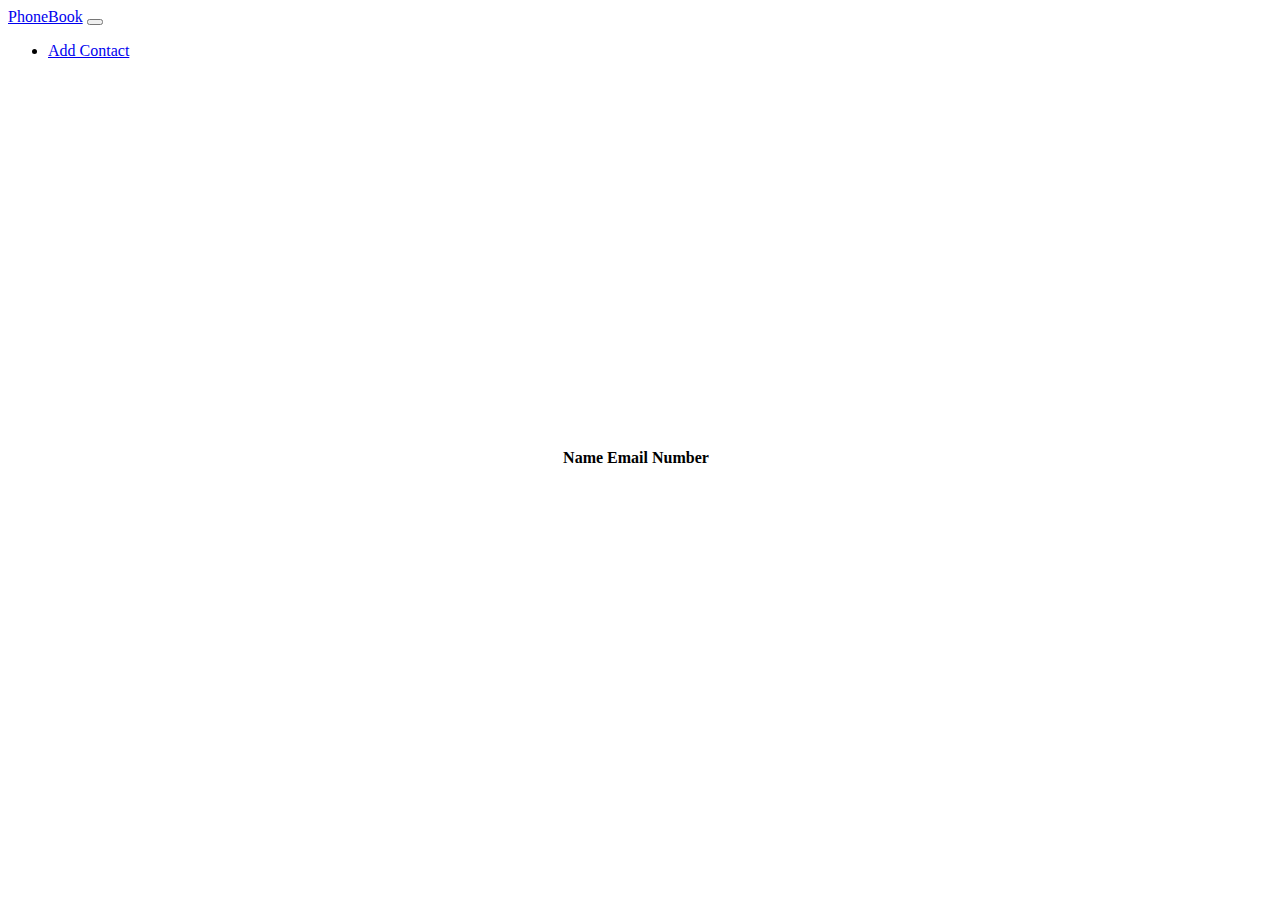
<file: index.html>
<!DOCTYPE html>
<html lang="en">
<head>
    <meta charset="UTF-8">
    <meta http-equiv="X-UA-Compatible" content="IE=edge">
    <meta name="viewport" content="width=device-width, initial-scale=1.0">
    <link rel="stylesheet" href="style.css">
    <link rel="stylesheet" href="https://cdn.jsdelivr.net/npm/bootstrap@4.6.2/dist/css/bootstrap.min.css" integrity="sha384-xOolHFLEh07PJGoPkLv1IbcEPTNtaed2xpHsD9ESMhqIYd0nLMwNLD69Npy4HI+N" crossorigin="anonymous">
    <title>PhoneBook</title>
</head>
<body>
    <nav class="navbar navbar-expand-lg navbar-dark bg-dark">
        <a class="navbar-brand" href="/index.html">PhoneBook</a>
        <button class="navbar-toggler" type="button" data-toggle="collapse" data-target="#navbarNav" aria-controls="navbarNav" aria-expanded="false" aria-label="Toggle navigation">
          <span class="navbar-toggler-icon"></span>
        </button>
        <div class="collapse navbar-collapse ml-auto" id="navbarNav" >
          <ul class="navbar-nav ml-auto">
            <li class="nav-item active">
              <a class="nav-link" href="./form.html">Add Contact</a>
            </li>
           
          </ul>
        </div>
    </nav>

    <div class="wrapper">
        <div id="contactsContainer" class="container">
            <table class="table table-striped table-hover">
                <thead class="thead-dark">
                  <tr>
                    <th scope="col"></th>
                    <th scope="col">Name</th>
                    <th scope="col">Email</th>
                    <th scope="col">Number</th>
                    <th scope="col"></th>
                    <th scope="col"></th>
                    <th scope="col"></th>
                  </tr>
                </thead>
                <tbody>
                  
                    
                </tbody>
              </table>
        </div>
        <div id="contactDetails">
    
        </div>
        <div id="formUpdate">
            <form id="updateForm" >
                <h2>Update Contact</h2>
                <div class="form-group">
                    <label for="updateName">Name</label>
                    <input type="text" id="updateName" placeholder="Update name" class="form-control">
                </div>
                <div class="form-group">
                    <label for="updateEmail">Email</label>
                    <input type="email" id="updateEmail" placeholder="Update email" class="form-control">
                </div>
                <div class="form-group">
                    <label for="updateNumber">Number</label>
                    <input type="text" id="updateNumber" placeholder="Update number" class="form-control">
                </div>
                <div class="form-group">
                    <label for="updateImage">Image Link</label>
                    <input type="url" id="updateImage" placeholder="Update image" class="form-control">
                </div>
                
                
                <button type="submit" id="updateButton" class="btn btn-primary"> Update</button>
                <button type="button" id="goBack" class="btn btn-success">Back</button>
            </form>
        </div>
        
    </div>

    
   <footer class="bg-dark text-center d-flex justify-content-center align-content-center">
        <p>2023 Copyright. Made by Daisy</p>
   </footer>
    <script src="index.js"></script>
    <script src="https://cdn.jsdelivr.net/npm/jquery@3.5.1/dist/jquery.slim.min.js" integrity="sha384-DfXdz2htPH0lsSSs5nCTpuj/zy4C+OGpamoFVy38MVBnE+IbbVYUew+OrCXaRkfj" crossorigin="anonymous"></script>
    <script src="https://cdn.jsdelivr.net/npm/bootstrap@4.6.2/dist/js/bootstrap.bundle.min.js" integrity="sha384-Fy6S3B9q64WdZWQUiU+q4/2Lc9npb8tCaSX9FK7E8HnRr0Jz8D6OP9dO5Vg3Q9ct" crossorigin="anonymous"></script>
</body>
</html>
</file>
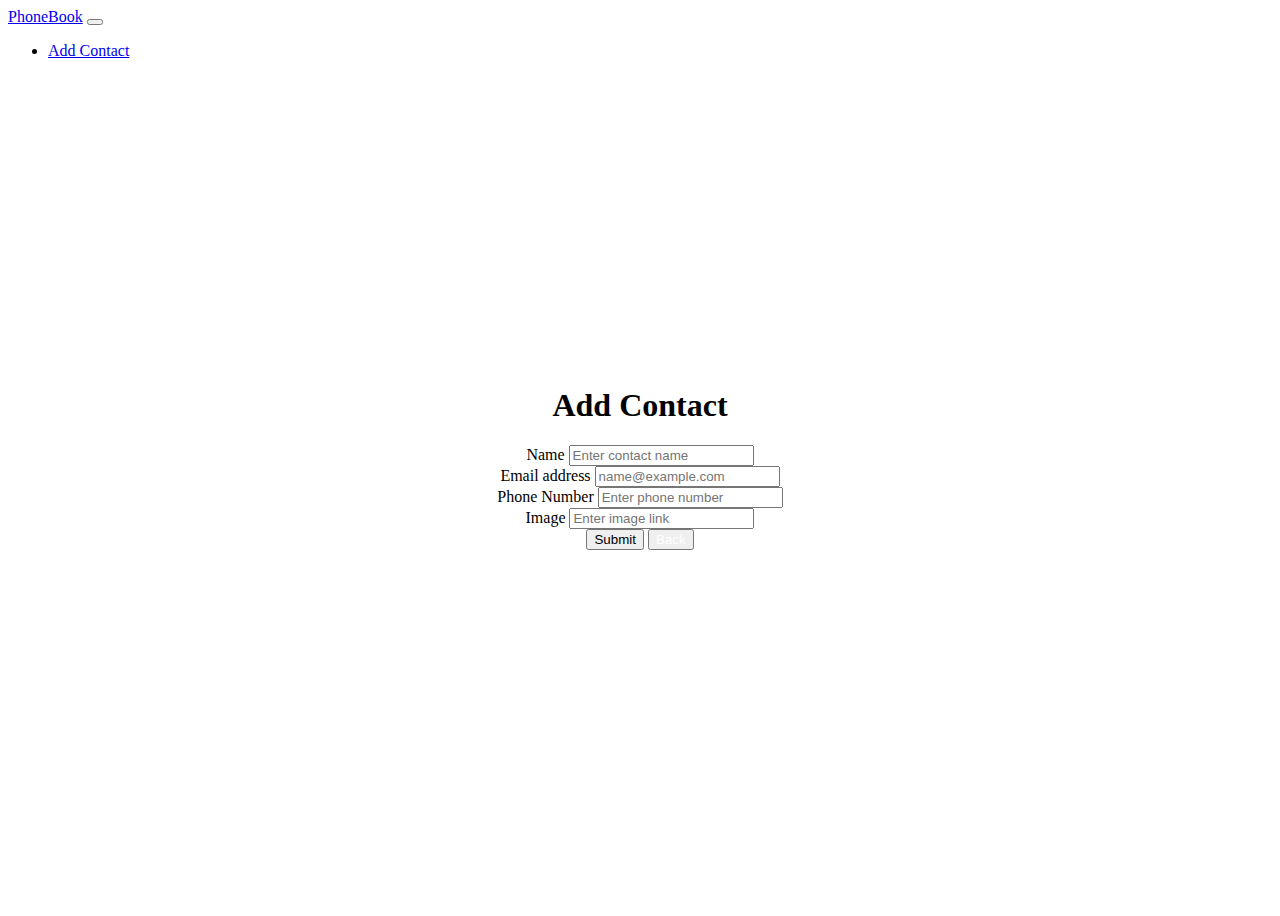
<file: form.html>
<!DOCTYPE html>
<html lang="en">
<head>
    <meta charset="UTF-8">
    <meta http-equiv="X-UA-Compatible" content="IE=edge">
    <meta name="viewport" content="width=device-width, initial-scale=1.0">
    <link rel="stylesheet" href="style.css">
    <link rel="stylesheet" href="https://cdn.jsdelivr.net/npm/bootstrap@4.6.2/dist/css/bootstrap.min.css" integrity="sha384-xOolHFLEh07PJGoPkLv1IbcEPTNtaed2xpHsD9ESMhqIYd0nLMwNLD69Npy4HI+N" crossorigin="anonymous">
    <title>PhoneBook</title>
</head>
<body>
    <nav class="navbar navbar-expand-lg navbar-dark bg-dark">
        <a class="navbar-brand" href="index.html">PhoneBook</a>
        <button class="navbar-toggler" type="button" data-toggle="collapse" data-target="#navbarNav" aria-controls="navbarNav" aria-expanded="false" aria-label="Toggle navigation">
          <span class="navbar-toggler-icon"></span>
        </button>
        <div class="collapse navbar-collapse ml-auto" id="navbarNav" >
          <ul class="navbar-nav ml-auto">
            <li class="nav-item active">
              <a class="nav-link" href="./form.html">Add Contact</a>
            </li>
           
          </ul>
        </div>
      </nav>
    <div class="container formContainer">
        <form id="postForm" onsubmit="postContact()">
            <h1>Add Contact</h1>
            <div class="form-group">
              <label for="name">Name</label>
              <input type="text" class="form-control" id="name" placeholder="Enter contact name">
            </div>
            <div class="form-group">
                <label for="email">Email address</label>
                <input type="email" class="form-control" id="email" placeholder="name@example.com">
            </div>
            <div class="form-group">
                <label for="phoneNumber">Phone Number</label>
                <input type="text" class="form-control" id="phoneNumber" placeholder="Enter phone number">
            </div>
            <div class="form-group">
                <label for="image">Image</label>
                <input type="url" class="form-control" id="image" placeholder="Enter image link">
            </div>
            <div>
              <button type="submit" class="btn btn-primary" id="postButton" onclick="postContact()">Submit</button>
              <button type="button" id="goToIndex" class="btn btn-success"><a href="./index.html" >Back</a></button>
              
            </div>

          </form>
    </div>
    <footer class="bg-dark text-center d-flex justify-content-center align-content-center">
        <p>2023 Copyright. Made by Daisy</p>
   </footer>
    <script src="index.js"></script>
    <script src="https://cdn.jsdelivr.net/npm/jquery@3.5.1/dist/jquery.slim.min.js" integrity="sha384-DfXdz2htPH0lsSSs5nCTpuj/zy4C+OGpamoFVy38MVBnE+IbbVYUew+OrCXaRkfj" crossorigin="anonymous"></script>
    <script src="https://cdn.jsdelivr.net/npm/bootstrap@4.6.2/dist/js/bootstrap.bundle.min.js" integrity="sha384-Fy6S3B9q64WdZWQUiU+q4/2Lc9npb8tCaSX9FK7E8HnRr0Jz8D6OP9dO5Vg3Q9ct" crossorigin="anonymous"></script>
</body>
</html>
</file>
<file: style.css>
th img{
    height: 50px;
    width: 50px;
    border-radius: 50%;
}
table{
    margin: 30px;
}
tr:hover{
    background-color: aquamarine;
}

.card{
    align-items: center;
    justify-content: center;
    border: transparent;
    width: 400px;
    margin:30px;
}


.card img{
    height: 300px;
    width: 400px;
}
.card-body{
    background-color: #F5F5F5;
    width: 400px;
    display: flex;
    flex-direction: column;
    align-items: center;
    justify-content: center;
}
footer{
    height: 10vh;
    display: flex;
    align-items: center;
    justify-content: center;
}
footer p{
    color: white;
}
.wrapper{
    min-height: 80vh;
    display: flex;
    flex-direction: column;
    align-items: center;
    justify-content: center;
}
nav{
    height: 10vh;
}
.formContainer{
    height: 80vh;
    display: flex;
    align-items: center;
    justify-content: center;
    width: 100%;
}
.formContainer form{
    display: flex;
    flex-direction: column;
    align-items: center;
    justify-content: center;
    width: 100%;
}
#goToIndex a{
    color: white;
    text-decoration: none;
}
form{
    margin: 20px;
    padding: 20px;
}
#contactDetails{
    display: flex;
    align-items: center;
    justify-content: center;

}
</file>
